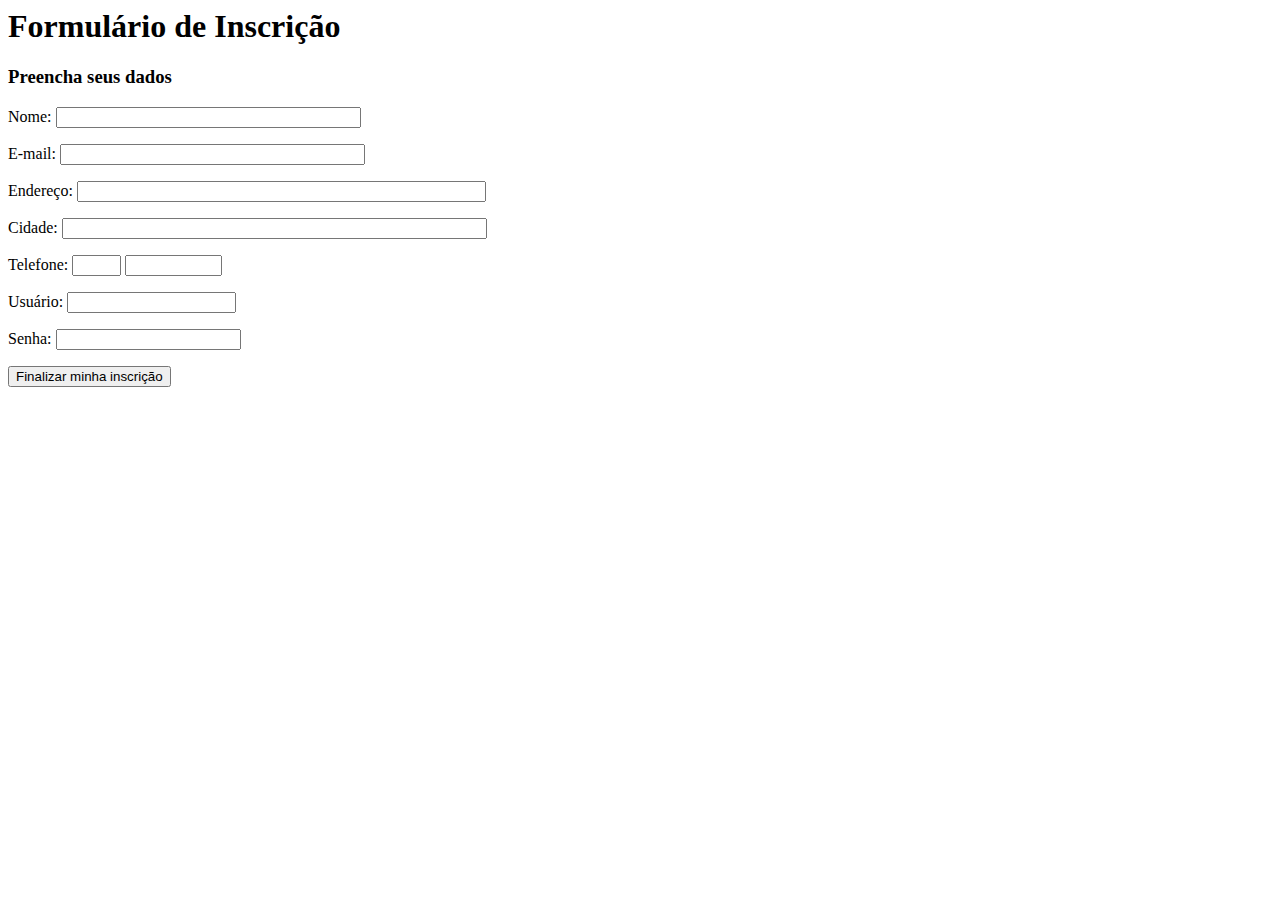
<file: SSI068/20170404/form1.html>
﻿<html>
<head> 
	<!-- HTML 4 -->
	<meta http-equiv="Content-Type" content="text/html; charset=utf-8">
	<!-- HTML5 -->
	<meta charset="utf-8"/>
	<title>Formulário 1</title>
</head>
<body>
	<h1>Formulário de Inscrição</h1>
	<h3>Preencha seus dados</h3>
	<form action="gravar_dados.php" method="post">
		<p>
			<label for="nome">Nome: </label>
			<input type="text" name="nome" size=35 />
		</p>
		<p>
			<label for="email">E-mail: </label>
			<input type="text" name="email" size=35 />
		</p>
		<p>
			<label for="endereco">Endereço: </label>
			<input type="text" name="endereco" size=48 />
		</p>
		<p>
			<label for="cidade">Cidade: </label>
			<input type="text" name="cidade" size=50 />
		</p>
		<p>
			<label for="telefone-ddd">Telefone: </label>
			<input type="tel" name="telefone-ddd" size=3 />
			<input type="tel" name="telefone-numero" size=9 />
		</p>
		<p>
			<label for="usuario">Usuário: </label>
			<input type="text" name="usuario" size=18 />
		<p>
			Senha:
			<input type="password" name="senha" size=20 />
		</p>
		<input type="submit" name="enviar" value="Finalizar minha inscrição" />
	</form>
</body>
</html>
</file>
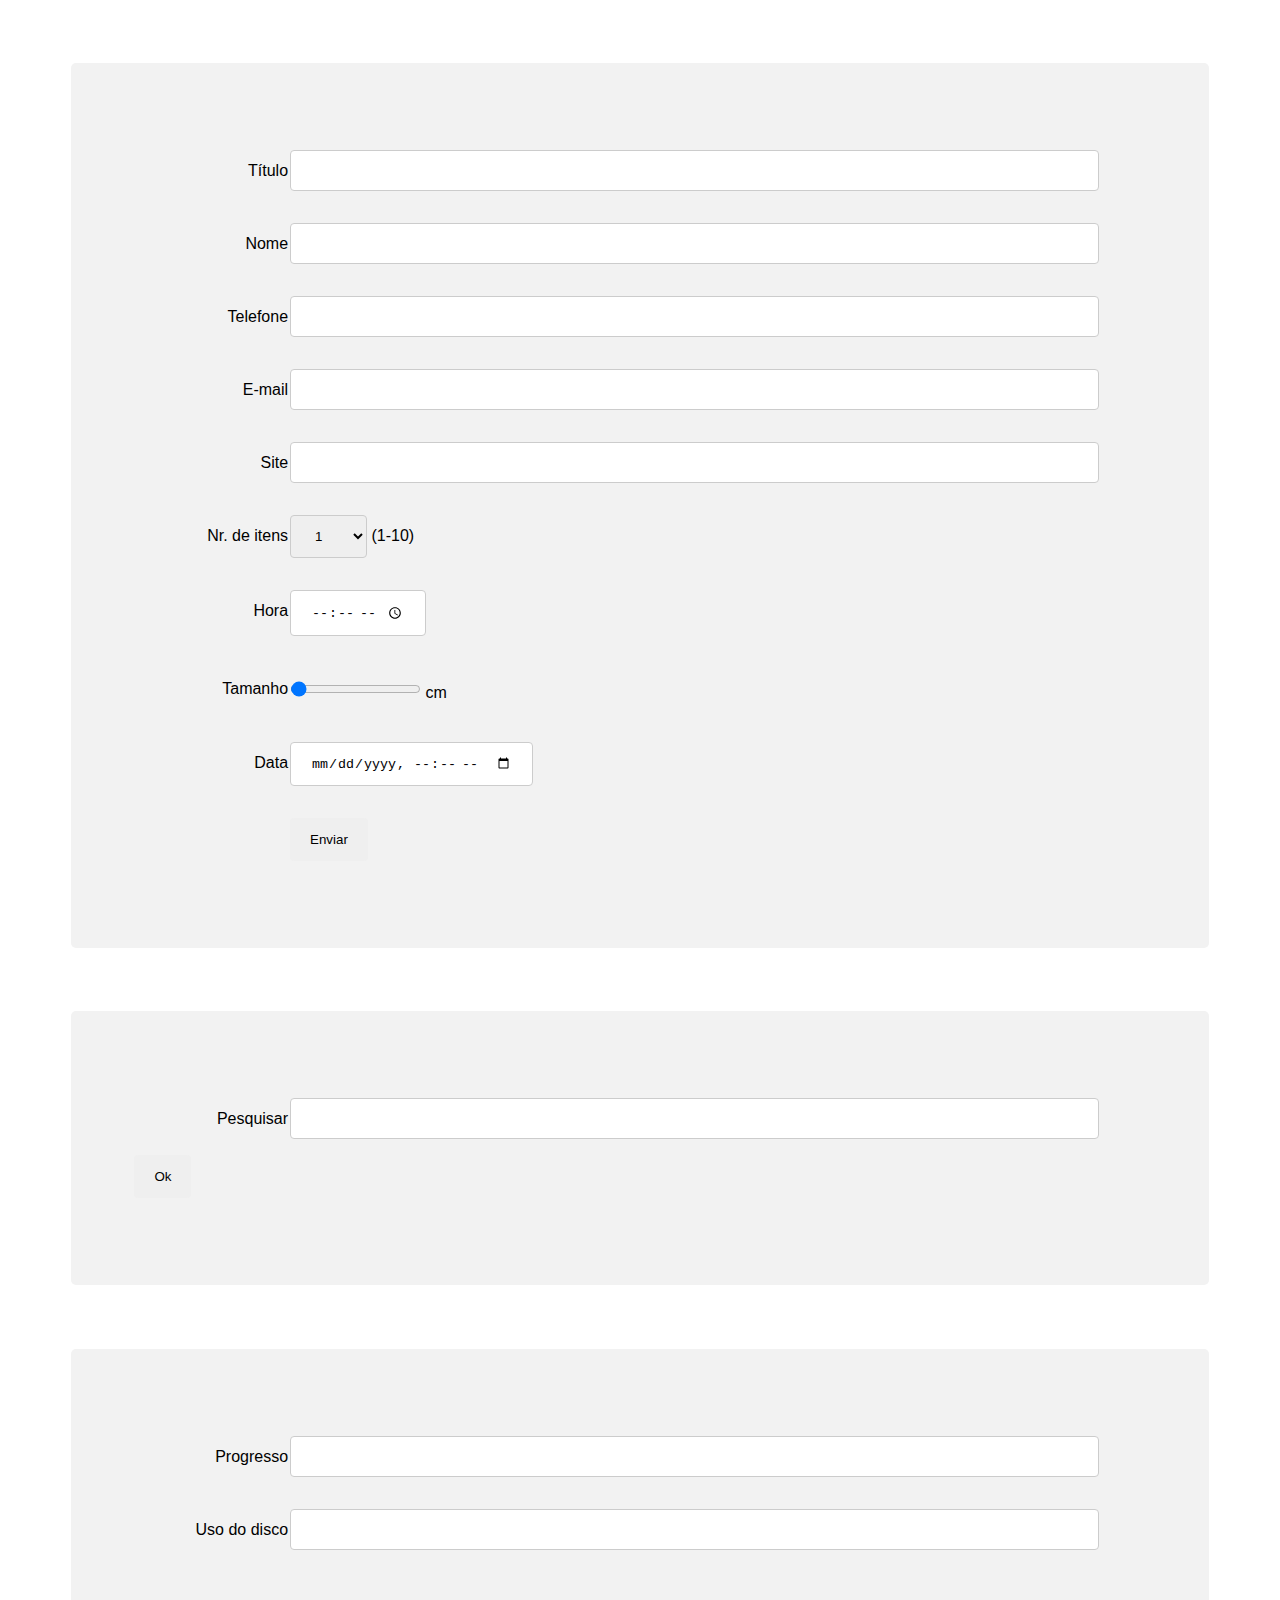
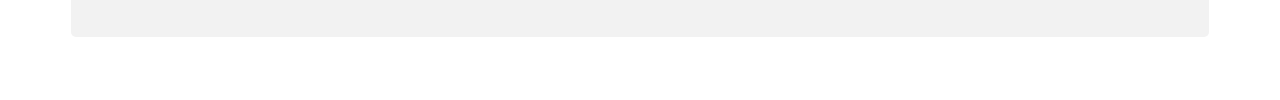
<file: SSI068/20170404/form2.html>
﻿<html>
<head> 
	<!-- HTML 4 -->
	<meta http-equiv="Content-Type" content="text/html; charset=utf-8">
	<!-- HTML5 -->
	<meta charset="utf-8"/>
	<title>Formulário 2</title>
	<link rel="stylesheet" type="text/css" href="style.css">
</head>
<body>
	<form action="gravar_dados.php" method="post">
		<p>
			<label for="titulo">Título</label>
			<input type="text" name="titulo" />
		<p>
			<label for="nome">Nome</label>
			<input type="text" name="nome" />
		</p>
		<p>
			<label for="telefone">Telefone</label>
			<input type="text" name="telefone" />
		</p>
		<p>
			<label for="email">E-mail</label>
			<input type="text" name="email" />
		</p>
		<p>
			<label for="site">Site</label>
			<input type="url" name="site" />
		</p>
		<p>
			<label for="numeroDeItens">Nr. de itens</label>
			<select name="numeroDeItens">
				<option value="1">1</option>
				<option value="2">2</option>
				<option value="3">3</option>
				<option value="4">4</option>
				<option value="5">5</option>
				<option value="6">6</option>
				<option value="7">7</option>
				<option value="8">8</option>
				<option value="9">9</option>
				<option value="10">10</option>
			</select>
			(1-10)
		</p>
		<p>
			<label for="hora">Hora</label>
			<input name="hora" type="time" />
		</p>
		<p>
			<label for="tamanho">Tamanho</label>
			<input name="tamanho" type="range" min="1" max="100" value="0" /> cm
		</p>
		<p>
			<label for="data">Data</label>
			<input name="data" type="datetime-local" />
		</p>
		<p>
			<label for="enviar"></label>
			<input type="submit" name="enviar" value="Enviar" />
		</p>
	</form>
	
	<form>
		<p>
			<label for="pesquisar">Pesquisar</label> 
			<input type="text" name="pesquisar" />
			<input type="submit" name="enviar" value="Ok" />
		</p>
	</form>
	
	<form>
		<p>
			<label for="progresso">Progresso</label>
			<input type="text" name="progresso" />
		</p>
		<p>
			<label for="uso_do_disco">Uso do disco</label>
			<input type="text" name="uso_do_disco" />
		</p>
	</form>
</body>
</html>
</file>
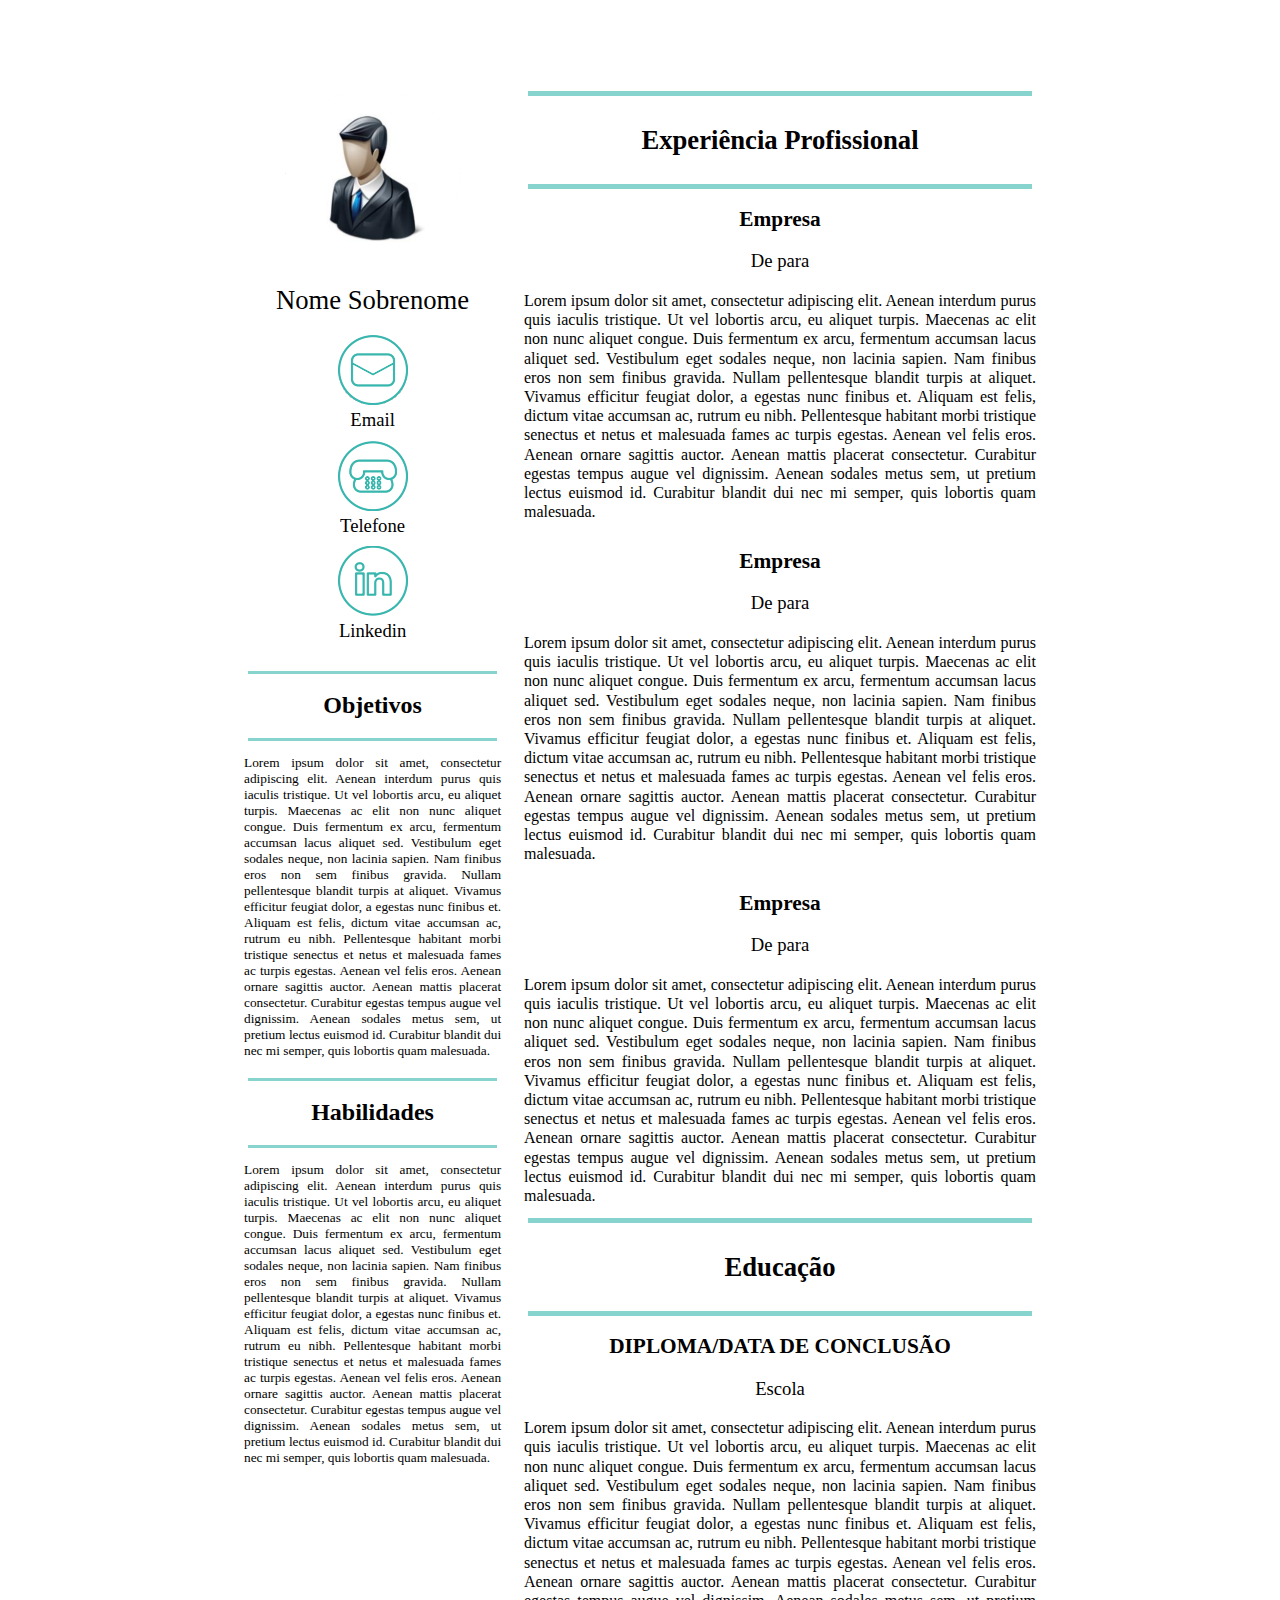
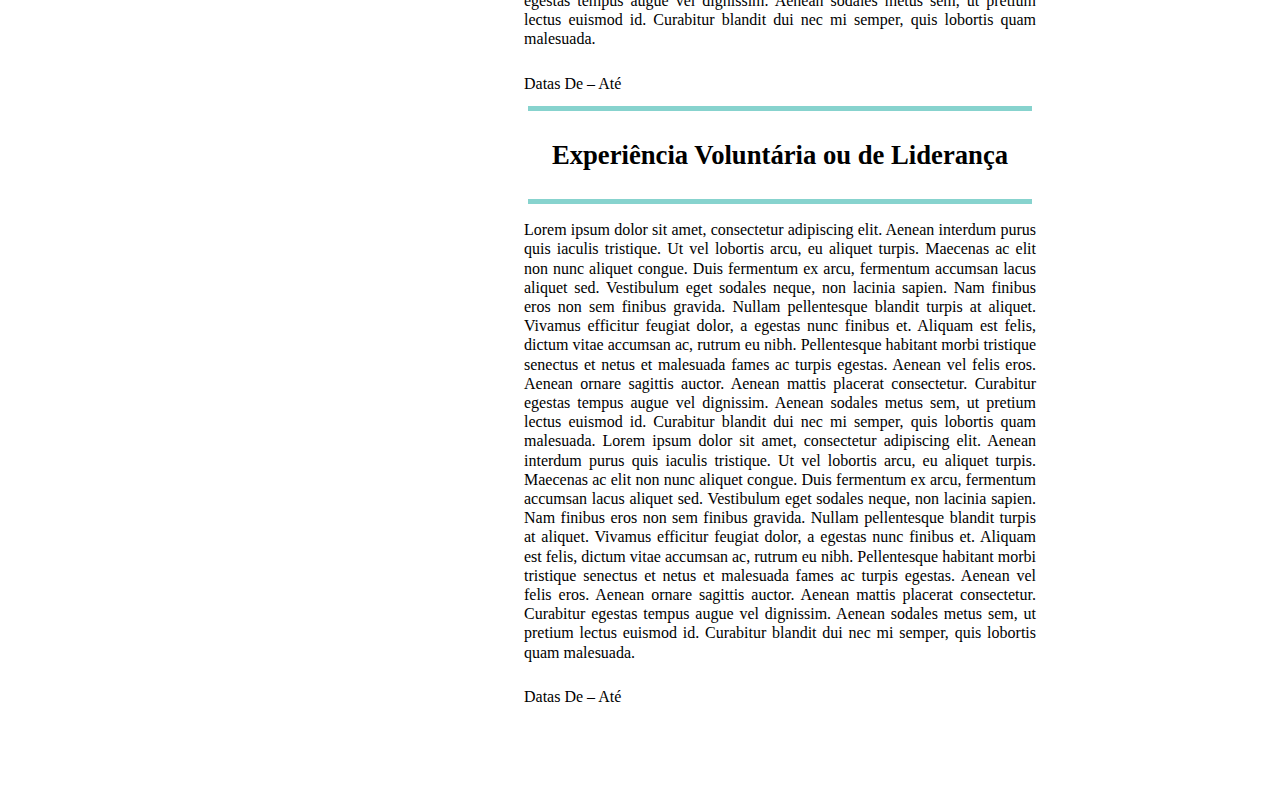
<file: SSI068/20170418/cv.table.html>
<!DOCTYPE HTML>
<html>
<head>
	<meta http-equiv="content-type" content="text/html; charset=utf-8"/>
	<title>Curriculo</title>
	<style type="text/css">
		body	{	
				padding: 2cm;
				font-family: "Verdana"; 
			}
		p	{ 
				margin-bottom: 0.25cm; 
				line-height: 120%;
				text-align: justify;				
			}
		td p	{ margin-bottom: 0cm }
		h1	{ 
				margin: 0.1cm;
			}
		.esq	{
				border: 0px solid #000000; 
				padding-right: 0.5cm;
				text-align: center;
			}
		.esq h1	{ 
					font-size: 18pt;					
					margin-top: 0.5cm;
					margin-bottom: 1px;
					border-top: 3px solid #87D3CE; 
					border-bottom: 3px solid #87D3CE; 
					padding-top: 0.5cm;
					padding-bottom: 0.5cm;
				}	
		.esq h2	{ font-size: 12pt }
		.esq h3	{ font-size: 11pt }
		.esq p	{ font-size: 10pt }
		.esq .nome {
				font-size: 20pt;
				padding-top: 0.5cm;
				padding-bottom: 0.5cm;
			}
		.esq figcaption {
				font-size: 14pt;
				padding-bottom: 0.25cm;
			}
		.dir	{
				border: 0px solid #000000; 
				padding: 1 cm;
				text-align: center;
			}
		.dir h1	{ 	
					font-size: 20pt; 
					border-top: 5px solid #87D3CE; 
					border-bottom: 5px solid #87D3CE; 
					padding-top: 0.75cm;
					padding-bottom: 0.75cm;
				}
		.dir h2	{ font-size: 16pt }
		.dir h3	{
					font-size: 14pt;
					font-style: normal;
					font-variant: normal;
					font-weight: normal;
				}
		.dir p	{
					padding-bottom: 0.25cm;
				}
	</style>
</head>

<body lang="pt-BR">
	<table width="800" cellpadding="4" cellspacing="0" align="center">
		<tr valign="top">
			<td width="35%" class="esq">
				<img src="foto.png" />
				<figcaption class="nome">Nome Sobrenome</figcaption>

				<a href="mailto:"><img src="mail.png" alt="Email" /></a>
				<figcaption alt="charles@pilger.com.br" >Email</figcaption>

				<a href="tel:"><img src="phone.png" alt="Telefone" /></a>
				<figcaption alt="Telefone">Telefone</figcaption>

				<a href="https://www.linkedin.com"><img src="in.png" /></a>
				<figcaption>Linkedin</figcaption>


				<h1>Objetivos</h1>
				<p>Lorem ipsum dolor sit amet, consectetur adipiscing elit. Aenean interdum purus quis iaculis tristique. Ut vel lobortis arcu, eu aliquet turpis. Maecenas ac elit non nunc aliquet congue. Duis fermentum ex arcu, fermentum accumsan lacus aliquet sed. Vestibulum eget sodales neque, non lacinia sapien. Nam finibus eros non sem finibus gravida. Nullam pellentesque blandit turpis at aliquet. Vivamus efficitur feugiat dolor, a egestas nunc finibus et. Aliquam est felis, dictum vitae accumsan ac, rutrum eu nibh. Pellentesque habitant morbi tristique senectus et netus et malesuada fames ac turpis egestas. Aenean vel felis eros. Aenean ornare sagittis auctor. Aenean mattis placerat consectetur. Curabitur egestas tempus augue vel dignissim. Aenean sodales metus sem, ut pretium lectus euismod id. Curabitur blandit dui nec mi semper, quis lobortis quam malesuada.</p>
			
				<h1>Habilidades</h1>
				<p>Lorem ipsum dolor sit amet, consectetur adipiscing elit. Aenean interdum purus quis iaculis tristique. Ut vel lobortis arcu, eu aliquet turpis. Maecenas ac elit non nunc aliquet congue. Duis fermentum ex arcu, fermentum accumsan lacus aliquet sed. Vestibulum eget sodales neque, non lacinia sapien. Nam finibus eros non sem finibus gravida. Nullam pellentesque blandit turpis at aliquet. Vivamus efficitur feugiat dolor, a egestas nunc finibus et. Aliquam est felis, dictum vitae accumsan ac, rutrum eu nibh. Pellentesque habitant morbi tristique senectus et netus et malesuada fames ac turpis egestas. Aenean vel felis eros. Aenean ornare sagittis auctor. Aenean mattis placerat consectetur. Curabitur egestas tempus augue vel dignissim. Aenean sodales metus sem, ut pretium lectus euismod id. Curabitur blandit dui nec mi semper, quis lobortis quam malesuada.</p>
			</td>
			<td class="dir">
				<h1>Experiência Profissional</h1>
				<h2>Empresa</h2>
				<h3>De para</h3>
				<p>Lorem ipsum dolor sit amet, consectetur adipiscing elit. Aenean interdum purus quis iaculis tristique. Ut vel lobortis arcu, eu aliquet turpis. Maecenas ac elit non nunc aliquet congue. Duis fermentum ex arcu, fermentum accumsan lacus aliquet sed. Vestibulum eget sodales neque, non lacinia sapien. Nam finibus eros non sem finibus gravida. Nullam pellentesque blandit turpis at aliquet. Vivamus efficitur feugiat dolor, a egestas nunc finibus et. Aliquam est felis, dictum vitae accumsan ac, rutrum eu nibh. Pellentesque habitant morbi tristique senectus et netus et malesuada fames ac turpis egestas. Aenean vel felis eros. Aenean ornare sagittis auctor. Aenean mattis placerat consectetur. Curabitur egestas tempus augue vel dignissim. Aenean sodales metus sem, ut pretium lectus euismod id. Curabitur blandit dui nec mi semper, quis lobortis quam malesuada.</p>
				<h2>Empresa</h2>
				<h3>De para</h3>
				<p>Lorem ipsum dolor sit amet, consectetur adipiscing elit. Aenean interdum purus quis iaculis tristique. Ut vel lobortis arcu, eu aliquet turpis. Maecenas ac elit non nunc aliquet congue. Duis fermentum ex arcu, fermentum accumsan lacus aliquet sed. Vestibulum eget sodales neque, non lacinia sapien. Nam finibus eros non sem finibus gravida. Nullam pellentesque blandit turpis at aliquet. Vivamus efficitur feugiat dolor, a egestas nunc finibus et. Aliquam est felis, dictum vitae accumsan ac, rutrum eu nibh. Pellentesque habitant morbi tristique senectus et netus et malesuada fames ac turpis egestas. Aenean vel felis eros. Aenean ornare sagittis auctor. Aenean mattis placerat consectetur. Curabitur egestas tempus augue vel dignissim. Aenean sodales metus sem, ut pretium lectus euismod id. Curabitur blandit dui nec mi semper, quis lobortis quam malesuada.</p>
				<h2>Empresa</h2>
				<h3>De para</h3>
				<p>Lorem ipsum dolor sit amet, consectetur adipiscing elit. Aenean interdum purus quis iaculis tristique. Ut vel lobortis arcu, eu aliquet turpis. Maecenas ac elit non nunc aliquet congue. Duis fermentum ex arcu, fermentum accumsan lacus aliquet sed. Vestibulum eget sodales neque, non lacinia sapien. Nam finibus eros non sem finibus gravida. Nullam pellentesque blandit turpis at aliquet. Vivamus efficitur feugiat dolor, a egestas nunc finibus et. Aliquam est felis, dictum vitae accumsan ac, rutrum eu nibh. Pellentesque habitant morbi tristique senectus et netus et malesuada fames ac turpis egestas. Aenean vel felis eros. Aenean ornare sagittis auctor. Aenean mattis placerat consectetur. Curabitur egestas tempus augue vel dignissim. Aenean sodales metus sem, ut pretium lectus euismod id. Curabitur blandit dui nec mi semper, quis lobortis quam malesuada.</p>
				<h1>Educação</h1>
				<h2>DIPLOMA/DATA DE CONCLUSÃO</h2>
				<h3>Escola</h3>
				<p>Lorem ipsum dolor sit amet, consectetur adipiscing elit. Aenean interdum purus quis iaculis tristique. Ut vel lobortis arcu, eu aliquet turpis. Maecenas ac elit non nunc aliquet congue. Duis fermentum ex arcu, fermentum accumsan lacus aliquet sed. Vestibulum eget sodales neque, non lacinia sapien. Nam finibus eros non sem finibus gravida. Nullam pellentesque blandit turpis at aliquet. Vivamus efficitur feugiat dolor, a egestas nunc finibus et. Aliquam est felis, dictum vitae accumsan ac, rutrum eu nibh. Pellentesque habitant morbi tristique senectus et netus et malesuada fames ac turpis egestas. Aenean vel felis eros. Aenean ornare sagittis auctor. Aenean mattis placerat consectetur. Curabitur egestas tempus augue vel dignissim. Aenean sodales metus sem, ut pretium lectus euismod id. Curabitur blandit dui nec mi semper, quis lobortis quam malesuada.</p>
				<p>Datas De – Até</p>
				<h1>Experiência Voluntária ou de Liderança</h1>
				<p>
					Lorem ipsum dolor sit amet, consectetur adipiscing elit. Aenean interdum purus quis iaculis tristique. Ut vel lobortis arcu, eu aliquet turpis. Maecenas ac elit non nunc aliquet congue. Duis fermentum ex arcu, fermentum accumsan lacus aliquet sed. Vestibulum eget sodales neque, non lacinia sapien. Nam finibus eros non sem finibus gravida. Nullam pellentesque blandit turpis at aliquet. Vivamus efficitur feugiat dolor, a egestas nunc finibus et. Aliquam est felis, dictum vitae accumsan ac, rutrum eu nibh. Pellentesque habitant morbi tristique senectus et netus et malesuada fames ac turpis egestas. Aenean vel felis eros. Aenean ornare sagittis auctor. Aenean mattis placerat consectetur. Curabitur egestas tempus augue vel dignissim. Aenean sodales metus sem, ut pretium lectus euismod id. Curabitur blandit dui nec mi semper, quis lobortis quam malesuada. Lorem ipsum dolor sit amet, consectetur adipiscing elit. Aenean interdum purus quis iaculis tristique. Ut vel lobortis arcu, eu aliquet turpis. Maecenas ac elit non nunc aliquet congue. Duis fermentum ex arcu, fermentum accumsan lacus aliquet sed. Vestibulum eget sodales neque, non lacinia sapien. Nam finibus eros non sem finibus gravida. Nullam pellentesque blandit turpis at aliquet. Vivamus efficitur feugiat dolor, a egestas nunc finibus et. Aliquam est felis, dictum vitae accumsan ac, rutrum eu nibh. Pellentesque habitant morbi tristique senectus et netus et malesuada fames ac turpis egestas. Aenean vel felis eros. Aenean ornare sagittis auctor. Aenean mattis placerat consectetur. Curabitur egestas tempus augue vel dignissim. Aenean sodales metus sem, ut pretium lectus euismod id. Curabitur blandit dui nec mi semper, quis lobortis quam malesuada.
				</p>
				<p>Datas De – Até</p>
			</td>
		</tr>
	</table>
</body>
</html>
</file>
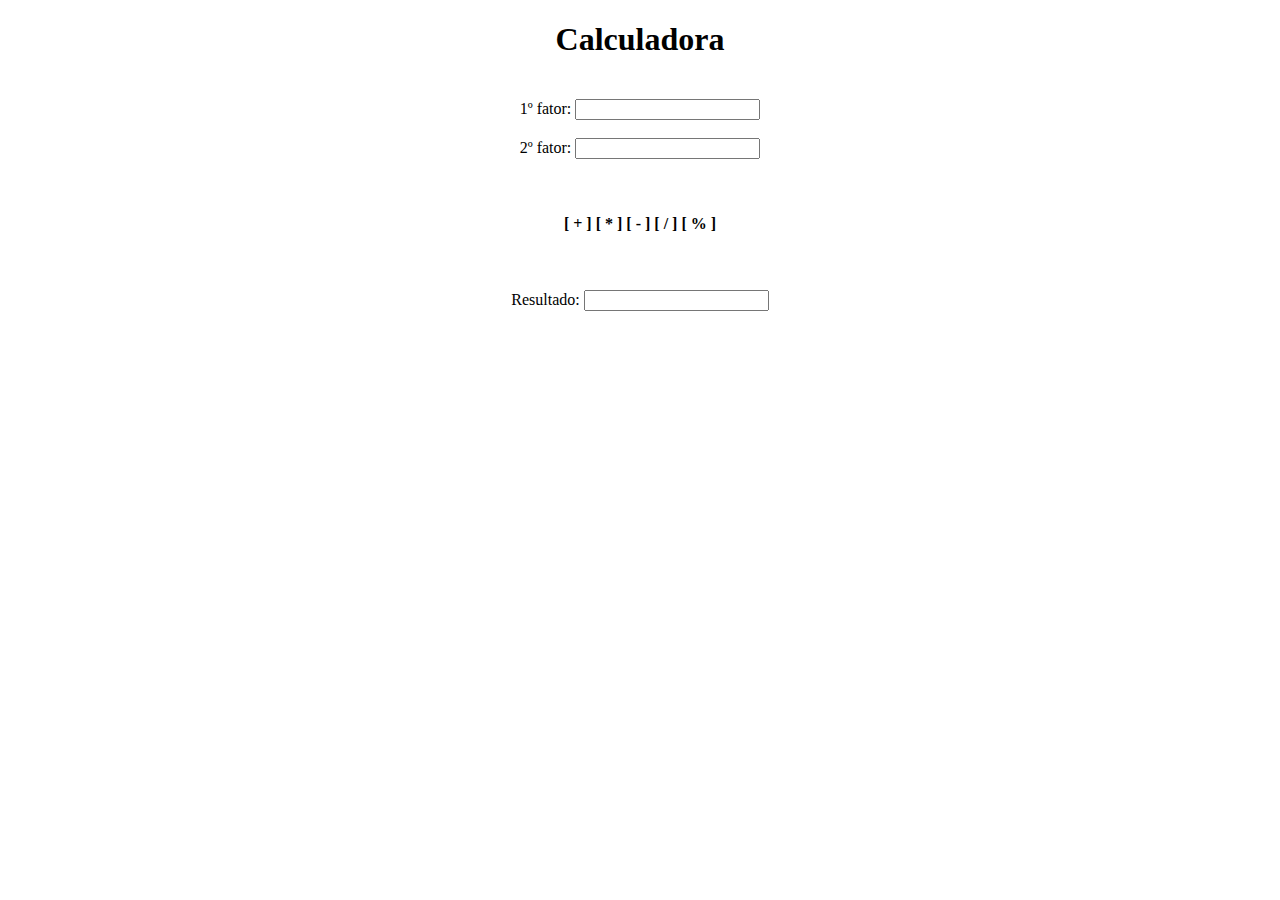
<file: SSI068/20170516/calculadora.htm>
<!DOCTYPE html>
<meta http-equiv="Content-Language" content="pt-br">

<html>
	<head>
		<title>Calculadora</title>		
		<style>
		<!--
			body{
				font-family: verdana;
				text-align: center;
			}
			.fatores,
			.operadores,
			.resultado {
				margin: 0.5cm;
				padding: 0.5cm; 
			}
		-->
		</style>
		<script language="JavaScript">
		<!--
			function calcula(nOperacao) {
			
				var d = document.formulario;
				var nFator1 = Number(d.fator1.value);
				var nFator2 = Number(d.fator2.value);
				
				switch(nOperacao) {
					case 1: // Adição
						nResultado = nFator1 + nFator2;
						break;
					case 2:	// Multiplicação		
						nResultado = nFator1 * nFator2;
						break;
					case 3: // Subtração
						nResultado = nFator1 - nFator2;
						break;
					case 4: // Divisão
						nResultado = nFator1 / nFator2;
						break;
					case 5: // Módulo
						nResultado = nFator1 % nFator2;
						break;
				}
				
				d.resultado.value = nResultado;
				
				return TRUE;
			}
		-->
		</script>
	</head>	
	<body>
		<h1>Calculadora</h1>
		
		<form name="formulario">
			<div class="fatores">
				<label for="fator1">1º fator:</label>
				<input type="number" name="fator1" step="0.01">
				<br />
				<br /> 
				<label for="fator2">2º fator:</label>
				<input type="number" name="fator2" step="0.01">
			</div>
			<div class="operadores">
				<strong onmouseover="calcula(1)">[ + ]</strong> 
				<strong onmouseover="calcula(2)">[ * ]</strong> 
				<strong onmouseover="calcula(3)">[ - ]</strong> 
				<strong onmouseover="calcula(4)">[ / ]</strong> 
				<strong onmouseover="calcula(5)">[ % ]</strong> 
			</div>
			<div class="resultado">
				<label for="resultado">Resultado:</label>
				<input type="number" name="resultado" step="0.01">
			</div>
		</form>
	</body>
</html>
</file>
<file: SSI068/20170404/style.css>
p {
    font-family: Verdana, Arial, Helvetica, sans-serif;
}

label { 
	float: left; 
	width: 15%; 
	padding: 20px 2px 2px 2px;
	text-align: right; 
}

input[type=text], input[type=url] {
	width: 80%;
	padding: 12px 20px;
	margin: 8px 0;
	display: inline-block;
	border: 1px solid #ccc;
	border-radius: 4px;
	box-sizing: border-box;
}

input[type=time], input[type=datetime-local], select {
	padding: 12px 20px;
	margin: 8px 0;
	display: inline-block;
	border: 1px solid #ccc;
	border-radius: 4px;
	box-sizing: border-box;
}

input[type=range] {	
	margin: 20px 0;
	display: inline-block;
	border: 1px solid #ccc;
	border-radius: 4px;
	box-sizing: border-box;
}

input[type=submit] {
	padding: 14px 20px;
	margin: 8px 0;
	border: none;
	border-radius: 4px;
	cursor: pointer;
}

form {	
	margin: 5%;
	padding: 5%; 
    border-radius: 5px;
    background-color: #f2f2f2;
}
</file>
